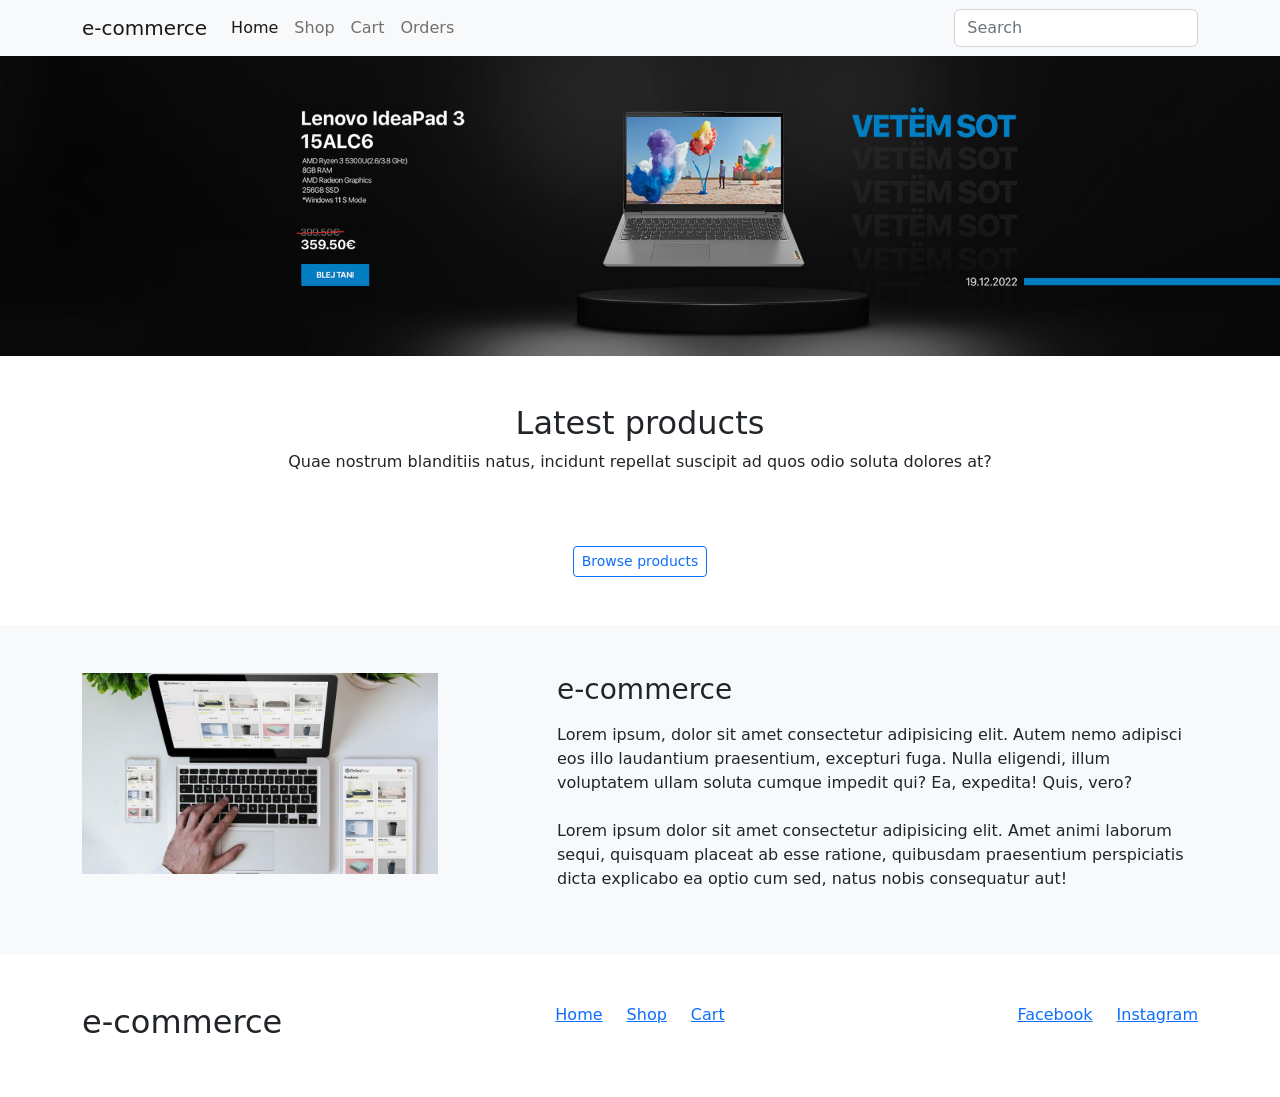
<file: index.html>
<!DOCTYPE html>
<html lang="en">
<head>
    <meta charset="UTF-8">
    <meta http-equiv="X-UA-Compatible" content="IE=edge">
    <meta name="viewport" content="width=device-width, initial-scale=1.0">
    <title>Home | e-commerce</title>
    <link rel="stylesheet" href="./assets/css/bootstrap.min.css" />
    <style>
        .card img {
            width: auto !important;
            height: 150px;
            display: block;
            margin: 0 auto;
        }

        .card h5 {
            line-height: 35px;
            height: 64px;
            overflow: hidden;
        }

        .card .description {
            margin-top: 15px;
            display: inline-block;
        }
    </style>
</head>
<body>
    <nav class="navbar navbar-expand-lg bg-light">
        <div class="container">
          <a class="navbar-brand" href="#">e-commerce</a>
          <button class="navbar-toggler" type="button" data-bs-toggle="collapse" data-bs-target="#navbarSupportedContent" aria-controls="navbarSupportedContent" aria-expanded="false" aria-label="Toggle navigation">
            <span class="navbar-toggler-icon"></span>
          </button>
          <div class="collapse navbar-collapse" id="navbarSupportedContent">
            <ul class="navbar-nav me-auto mb-2 mb-lg-0">
              <li class="nav-item">
                <a class="nav-link active" aria-current="page" href="index.html">Home</a>
              </li>
              <li class="nav-item">
                <a class="nav-link" href="shop.html">Shop</a>
              </li>
              <li class="nav-item">
                <a class="nav-link" href="cart.html">Cart</a>
              </li>
              <li class="nav-item">
                <a class="nav-link" href="orders.html">Orders</a>
              </li>
            </ul>
            <input class="form-control w-25" type="search" id="search" placeholder="Search" aria-label="Search" />
          </div>
        </div>
    </nav>

    <div id="carouselExampleSlidesOnly" class="carousel slide" data-bs-ride="carousel">
        <div class="carousel-inner">
          <div class="carousel-item active">
            <img src="./assets/img/slides/1.jpg" class="d-block w-100" alt="...">
          </div>
          <div class="carousel-item">
            <img src="./assets/img/slides/2.jpg" class="d-block w-100" alt="...">
          </div>
          <div class="carousel-item">
            <img src="./assets/img/slides/3.jpg" class="d-block w-100" alt="...">
          </div>
        </div>
    </div>

    <section class="products my-5">
        <div class="container">
            <h2 class="text-center">Latest products</h2>
            <p class="text-center mb-5">
                Quae nostrum blanditiis natus, incidunt repellat suscipit ad quos odio soluta dolores at? 
            </p>
            <div class="row" id="products">
            </div>
            <div class="text-center mt-4">
                <a href="shop.html" class="btn btn-sm btn-outline-primary">Browse products</a>
            </div>
        </div>
    </section>

    <section class="about-us bg-light py-5">
        <div class="container">
            <div class="row">
                <div class="col-xl-4 col-lg-4 col-md-4 col-sm-12">
                    <img src="./assets/img/about-us.jpg" class="img-fluid" alt="e-commerce" />
                </div>
                <div class="col-xl-7 offset-xl-1 col-lg-7 offset-lg-1 col-md-7 offset-md-1 col-sm-12 offset-sm-0">
                    <h3>e-commerce</h3>
                    <p class="py-2">
                        Lorem ipsum, dolor sit amet consectetur adipisicing elit. Autem nemo adipisci eos illo laudantium praesentium, excepturi fuga. Nulla eligendi, illum voluptatem ullam soluta cumque impedit qui? Ea, expedita! Quis, vero?
                    </p>
                    <p>
                        Lorem ipsum dolor sit amet consectetur adipisicing elit. Amet animi laborum sequi, quisquam placeat ab esse ratione, quibusdam praesentium perspiciatis dicta explicabo ea optio cum sed, natus nobis consequatur aut!
                    </p>
                </div>
            </div>
        </div>
    </section>

    <footer class="py-5">
        <div class="container">
            <div class="row">
                <div class="col-xl-4 col-lg-4 col-md-4 col-sm-12">
                    <h2>e-commerce</h2>
                </div>
                <div class="col-xl-4 col-lg-4 col-md-4 col-sm-12 d-flex justify-content-center">
                    <ul class="nav">
                        <li class="nav-item"><a href="index.html">Home</a></li>
                        <li class="nav-item mx-4"><a href="shop.html">Shop</a></li>
                        <li class="nav-item"><a href="cart.html">Cart</a></li>
                    </ul>
                </div>
                <div class="col-xl-4 col-lg-4 col-md-4 col-sm-12 d-flex justify-content-end">
                    <ul class="nav">
                        <li class="nav-item"><a href="#">Facebook</a></li>
                        <li class="nav-item ms-4"><a href="#">Instagram</a></li>
                    </ul>
                </div>
            </div>
        </div>
    </footer>

    <script src="./assets/js/bootstrap.bundle.min.js"></script>
    <script type="module">
        import {getProducts} from './modules/Products.js'
        const products_div = document.getElementById('products')
        
        getProducts(products_div, {limit: 4, sort: null})

        document.querySelector('#search').addEventListener('keyup', e => {
          e.preventDefault()

          switch(e.keyCode) {
            case 13:
              window.location.href = `http://127.0.0.1:5500/shop.html?keyword=${e.target.value}`
              break
          }
        })
    </script>
</body>
</html>
</file>
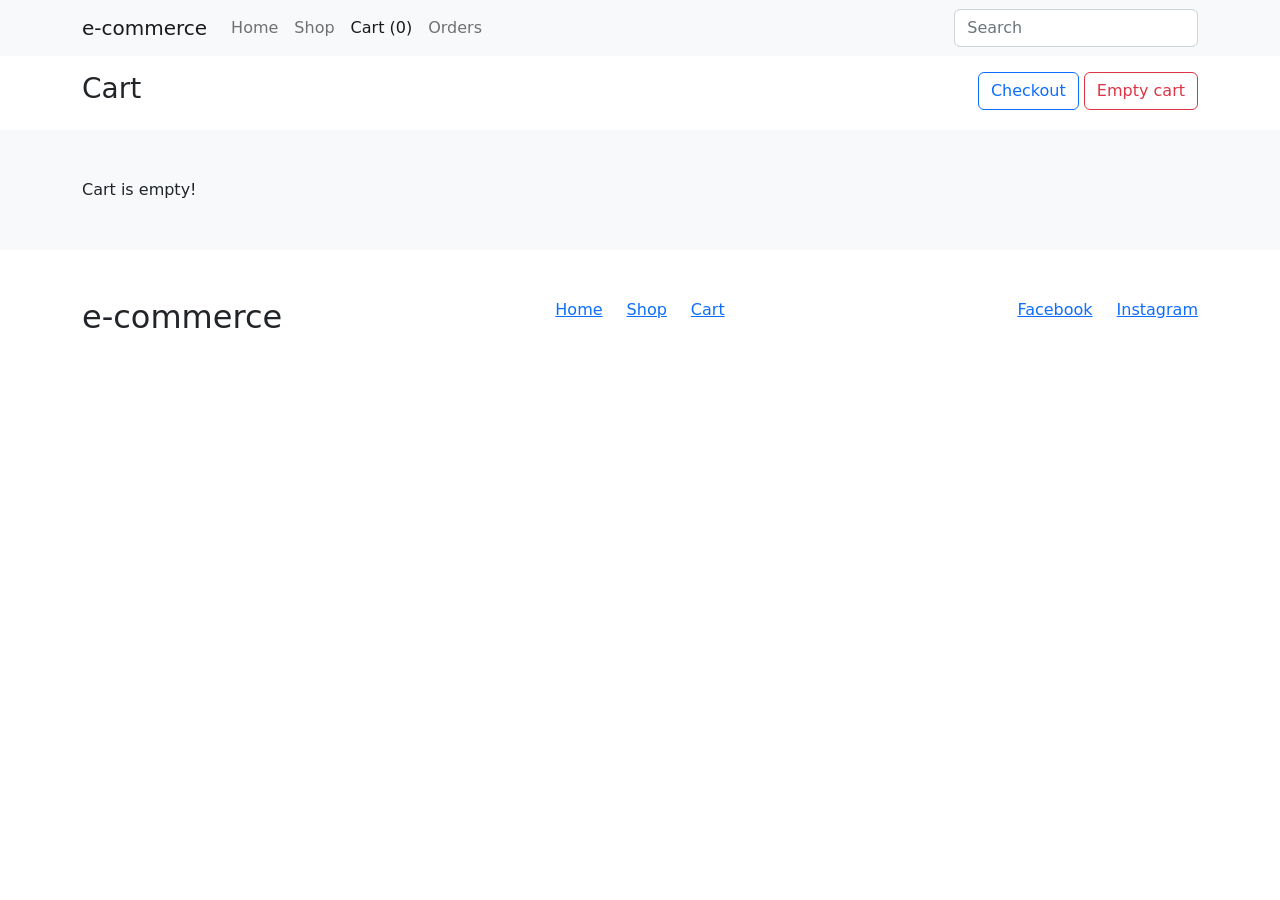
<file: cart.html>
<!DOCTYPE html>
<html lang="en">
<head>
    <meta charset="UTF-8">
    <meta http-equiv="X-UA-Compatible" content="IE=edge">
    <meta name="viewport" content="width=device-width, initial-scale=1.0">
    <title>Cart | e-commerce</title>
    <link rel="stylesheet" href="./assets/css/bootstrap.min.css" />
    <style>
        .card {
            overflow: hidden;
        }

        .card img {
            width: auto !important;
            height: 120px;
            display: block;
            margin: 0 auto;
        }

        .card h5 {
            line-height: 32px;
            height: 64px;
            overflow: hidden;
        }

        .card .description {
            margin-top: 15px;
            display: inline-block;
        }
    </style>
</head>
<body>
    <nav class="navbar navbar-expand-lg bg-light">
        <div class="container">
          <a class="navbar-brand" href="#">e-commerce</a>
          <button class="navbar-toggler" type="button" data-bs-toggle="collapse" data-bs-target="#navbarSupportedContent" aria-controls="navbarSupportedContent" aria-expanded="false" aria-label="Toggle navigation">
            <span class="navbar-toggler-icon"></span>
          </button>
          <div class="collapse navbar-collapse" id="navbarSupportedContent">
            <ul class="navbar-nav me-auto mb-2 mb-lg-0">
              <li class="nav-item">
                <a class="nav-link" aria-current="page" href="index.html">Home</a>
              </li>
              <li class="nav-item">
                <a class="nav-link" href="shop.html">Shop</a>
              </li>
              <li class="nav-item">
                <a class="nav-link active" href="cart.html" id="cart-lbl">Cart</a>
              </li>
              <li class="nav-item">
                <a class="nav-link" href="orders.html">Orders</a>
              </li>
            </ul>
            <input class="form-control w-25" id="search" type="search" placeholder="Search" aria-label="Search">
          </div>
        </div>
    </nav>

    <section class="filters py-3">
        <div class="container d-md-flex justify-content-md-between">
            <h3>Cart</h3>
            <div>
                <button class="btn bnt-sm btn-outline-primary" id="checkout" data-bs-toggle="modal" data-bs-target="#checkoutModal">Checkout</button>
                <button class="btn bnt-sm btn-outline-danger" id="empty-cart">Empty cart</button>
            </div>
        </div>
    </section>

    <section class="cart bg-light py-5">
        <div class="container">
            <div class="table-responsive" id="cart-items">
            </div>
        </div>
    </section>

    <footer class="py-5">
        <div class="container">
            <div class="row">
                <div class="col-xl-4 col-lg-4 col-md-4 col-sm-12">
                    <h2>e-commerce</h2>
                </div>
                <div class="col-xl-4 col-lg-4 col-md-4 col-sm-12 d-md-flex justify-content-md-center">
                    <ul class="nav">
                        <li class="nav-item"><a href="index.html">Home</a></li>
                        <li class="nav-item mx-4"><a href="shop.html">Shop</a></li>
                        <li class="nav-item"><a href="cart.html">Cart</a></li>
                    </ul>
                </div>
                <div class="col-xl-4 col-lg-4 col-md-4 col-sm-12 d-md-flex justify-content-md-end">
                    <ul class="nav">
                        <li class="nav-item"><a href="#">Facebook</a></li>
                        <li class="nav-item ms-4"><a href="#">Instagram</a></li>
                    </ul>
                </div>
            </div>
        </div>
    </footer>

    <!-- Modal -->
    <div class="modal fade" id="checkoutModal" tabindex="-1" aria-labelledby="checkoutModalLabel" aria-hidden="true">
        <div class="modal-dialog">
        <div class="modal-content">
            <div class="modal-header">
            <h1 class="modal-title fs-5" id="checkoutModalLabel">Checkout</h1>
            <button type="button" class="btn-close" data-bs-dismiss="modal" aria-label="Close"></button>
            </div>
            <form action="#" id="checkout_frm">
            <div class="modal-body">
                <div class="form-group mb-3">
                    <input type="text" name="fullname" id="fullname" required placeholder="Fullname" class="form-control" />
                </div>
                <div class="form-group mb-3">
                    <input type="text" name="phone" id="phone" required placeholder="Phone" class="form-control" />
                </div>
                <div class="form-group mb-3">
                    <input type="email" name="email" id="email" required placeholder="Email" class="form-control" />
                </div>
                <div class="form-group mb-3">
                    <textarea name="address" id="address" required class="form-control" placeholder="Address"></textarea> 
                </div>
            </div>
            <div class="modal-footer">
                <button type="button" class="btn btn-secondary" data-bs-dismiss="modal">Close</button>
                <button type="submit" class="btn btn-primary">Submit</button>
            </div>
            </form>
        </div>
        </div>
    </div>

    <script src="./assets/js/bootstrap.bundle.min.js"></script>
    <script type="module">
        import {getCartItems, add, remove, empty, checkout} from './modules/Cart.js'
        
        const search_input = document.querySelector('#search')
        const empty_cart_btn = document.querySelector('#empty-cart')
        const checkout_frm = document.querySelector('#checkout_frm')

        const cart = getCartItems()

        document.querySelector('#cart-lbl').innerHTML = `Cart (${cart.length})`

        if(cart.length > 0) {
            let cart_html = `
            <table class="table table-bordered">
                <tr>
                    <th>#</th>
                    <th>Title</th>
                    <th>Price</th>
                </tr>
            `

            cart.forEach(item => {
                cart_html += `
                <tr>
                    <td>${item.id}</td>
                    <td>${item.title}</td>
                    <td>${item.qty}</td>
                    <td>${item.price.toFixed(2)} EUR</td>
                    <td>${(item.price * item.qty).toFixed(2)} EUR</td>
                </td>
                `
            })

            cart_html += '</table>'

            document.querySelector('#cart-items').innerHTML = cart_html
        } else {
            document.querySelector('#cart-items').innerHTML = 'Cart is empty!'
        }


        empty_cart_btn.addEventListener('click', e => {
            e.preventDefault()
            empty()
            window.location.href = `http://127.0.0.1:5500/cart.html`
        })
        

        search_input.addEventListener('keyup', e => {
          e.preventDefault()

          switch(e.keyCode) {
            case 13:
              window.location.href = `http://127.0.0.1:5500/shop.html?keyword=${e.target.value}`
              break
          }
        })

        function isLoggedIn() {
            const is_loggedin = localStorage.getItem('is_loggedin') ?? 0
            return Boolean(is_loggedin)
        }

        checkout_frm.addEventListener('submit', e => {
            e.preventDefault()

            const form = e.target.elements

            const data = {
                'fullname': form['fullname'].value,
                'email': form['email'].value,
                'phone': form['phone'].value,
                'address': form['address'].value
            }

            if(isLoggedIn()) {
                data.user = localStorage.getItem('email')
                
                if(checkout(data)) {
                    window.location.href = 'orders.html'
                } else {
                    alert('Something want wrong!')
                }
            } else {
                alert('Please login first!')
            }
        })
    </script>
</body>
</html>
</file>
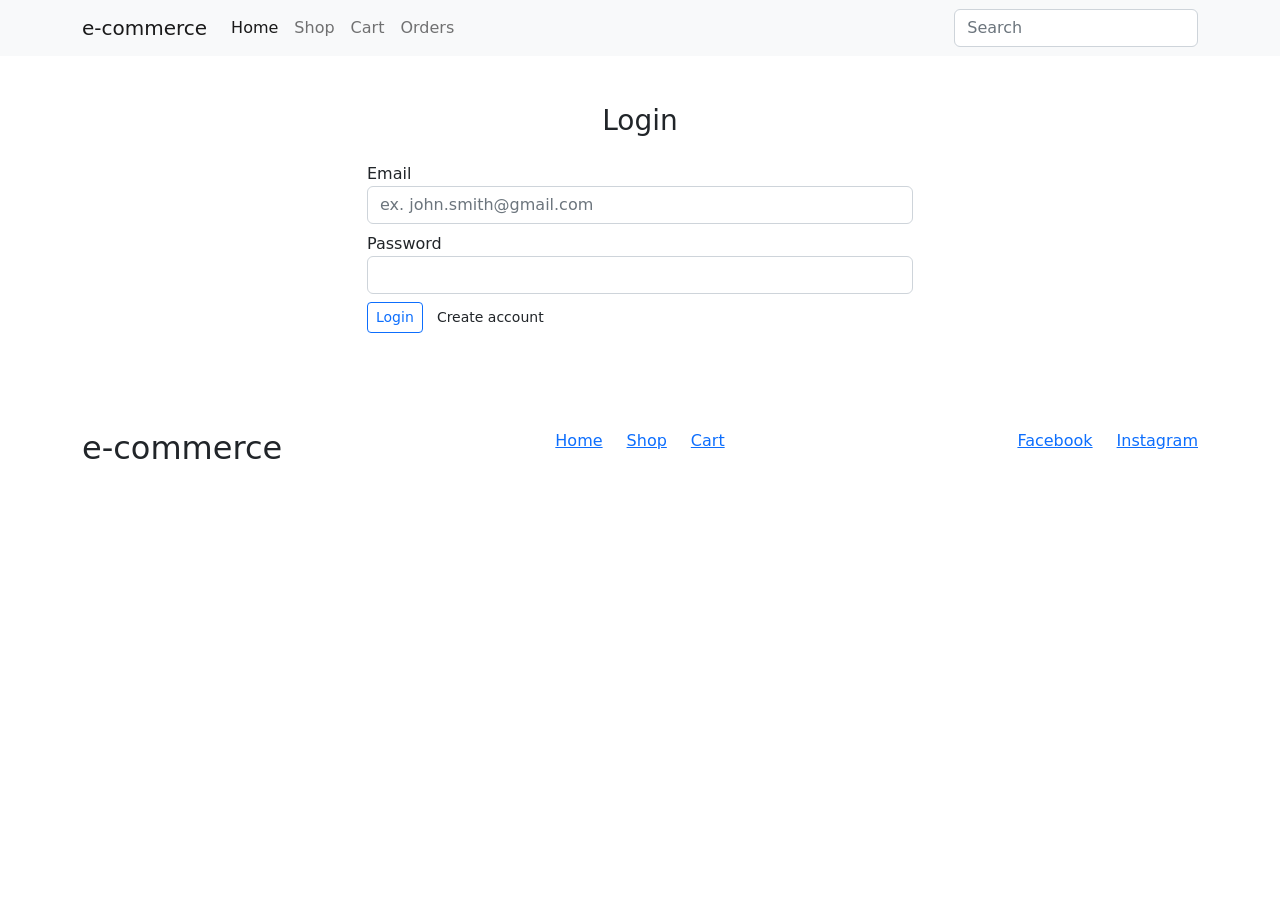
<file: login.html>
<!DOCTYPE html>
<html lang="en">
<head>
    <meta charset="UTF-8">
    <meta http-equiv="X-UA-Compatible" content="IE=edge">
    <meta name="viewport" content="width=device-width, initial-scale=1.0">
    <title>Home | e-commerce</title>
    <link rel="stylesheet" href="./assets/css/bootstrap.min.css" />
    <style>
        .card img {
            width: auto !important;
            height: 150px;
            display: block;
            margin: 0 auto;
        }

        .card h5 {
            line-height: 32px;
            height: 64px;
            overflow: hidden;
        }

        .card .description {
            margin-top: 15px;
            display: inline-block;
        }
    </style>
</head>
<body>
    <nav class="navbar navbar-expand-lg bg-light">
        <div class="container">
          <a class="navbar-brand" href="#">e-commerce</a>
          <button class="navbar-toggler" type="button" data-bs-toggle="collapse" data-bs-target="#navbarSupportedContent" aria-controls="navbarSupportedContent" aria-expanded="false" aria-label="Toggle navigation">
            <span class="navbar-toggler-icon"></span>
          </button>
          <div class="collapse navbar-collapse" id="navbarSupportedContent">
            <ul class="navbar-nav me-auto mb-2 mb-lg-0">
              <li class="nav-item">
                <a class="nav-link active" aria-current="page" href="index.html">Home</a>
              </li>
              <li class="nav-item">
                <a class="nav-link" href="shop.html">Shop</a>
              </li>
              <li class="nav-item">
                <a class="nav-link" href="cart.html">Cart</a>
              </li>
              <li class="nav-item">
                <a class="nav-link" href="orders.html">Orders</a>
              </li>
            </ul>
            <input class="form-control w-25" type="search" id="search" placeholder="Search" aria-label="Search" />
          </div>
        </div>
    </nav>

    <section class="login py-5">
        <div class="container">
            <h3 class="text-center mb-4">Login</h3>
            <div class="row">
                <div class="col-xl-6 offset-xl-3 col-lg-6 offset-lg-3 col-md-6 offset-md-3 col-sm-12 offset-sm-0">
                    <form action="#" id="login_frm">
                        <div class="form-group mb-2">
                            <label for="email">Email</label>
                            <input type="email" name="email" id="email" required class="form-control" placeholder="ex. john.smith@gmail.com" />
                        </div>
                        <div class="form-group mb-2">
                            <label for="password">Password</label>
                            <input type="password" name="password" id="password" pattern="[a-zA-Z0-9]{6,}" required class="form-control" />
                        </div>
                        <button type="submit" class="btn btn-sm btn-outline-primary">Login</button>
                        <a href="register.html" class="btn btn-sm btn-outline-link">Create account</a>
                    </form>
                </div>
            </div>
        </div>
    </section>

    <footer class="py-5">
        <div class="container">
            <div class="row">
                <div class="col-xl-4 col-lg-4 col-md-4 col-sm-12">
                    <h2>e-commerce</h2>
                </div>
                <div class="col-xl-4 col-lg-4 col-md-4 col-sm-12 d-flex justify-content-center">
                    <ul class="nav">
                        <li class="nav-item"><a href="index.html">Home</a></li>
                        <li class="nav-item mx-4"><a href="shop.html">Shop</a></li>
                        <li class="nav-item"><a href="cart.html">Cart</a></li>
                    </ul>
                </div>
                <div class="col-xl-4 col-lg-4 col-md-4 col-sm-12 d-flex justify-content-end">
                    <ul class="nav">
                        <li class="nav-item"><a href="#">Facebook</a></li>
                        <li class="nav-item ms-4"><a href="#">Instagram</a></li>
                    </ul>
                </div>
            </div>
        </div>
    </footer>

    <script src="./assets/js/bootstrap.bundle.min.js"></script>
    <script type="module">
        import {login} from './modules/Auth.js'
        const login_frm = document.querySelector('#login_frm')

        login_frm.addEventListener('submit', e => {
            e.preventDefault()
            const form = e.target.elements

            const data = {
                'email': form['email'].value,
                'password': form['password'].value
            }

            console.log(data)

            if(login(data)) {
                localStorage.setItem('email', form['email'].value)
                localStorage.setItem('is_loggedin', 1)
                window.location.href = 'orders.html'
            } else {
                alert('Incorrect credentials!')
            }
        })
    </script>
</body>
</html>
</file>
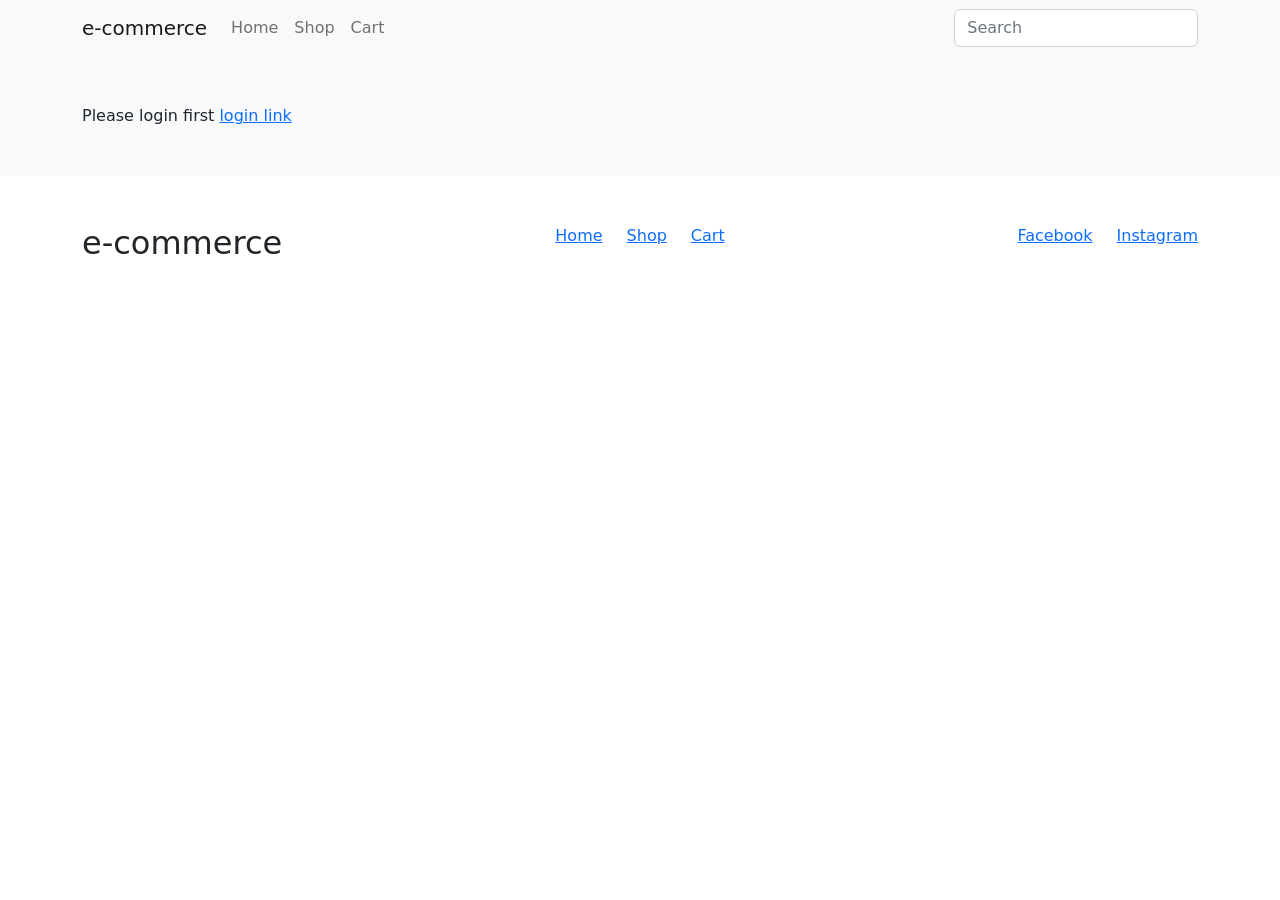
<file: orders.html>
<!DOCTYPE html>
<html lang="en">
<head>
    <meta charset="UTF-8">
    <meta http-equiv="X-UA-Compatible" content="IE=edge">
    <meta name="viewport" content="width=device-width, initial-scale=1.0">
    <title>Cart | e-commerce</title>
    <link rel="stylesheet" href="./assets/css/bootstrap.min.css" />
    <style>
        .card {
            overflow: hidden;
        }

        .card img {
            width: auto !important;
            height: 120px;
            display: block;
            margin: 0 auto;
        }

        .card h5 {
            line-height: 32px;
            height: 64px;
            overflow: hidden;
        }

        .card .description {
            margin-top: 15px;
            display: inline-block;
        }
    </style>
</head>
<body>
    <nav class="navbar navbar-expand-lg bg-light">
        <div class="container">
          <a class="navbar-brand" href="#">e-commerce</a>
          <button class="navbar-toggler" type="button" data-bs-toggle="collapse" data-bs-target="#navbarSupportedContent" aria-controls="navbarSupportedContent" aria-expanded="false" aria-label="Toggle navigation">
            <span class="navbar-toggler-icon"></span>
          </button>
          <div class="collapse navbar-collapse" id="navbarSupportedContent">
            <ul class="navbar-nav me-auto mb-2 mb-lg-0">
              <li class="nav-item">
                <a class="nav-link" aria-current="page" href="index.html">Home</a>
              </li>
              <li class="nav-item">
                <a class="nav-link" href="shop.html">Shop</a>
              </li>
              <li class="nav-item">
                <a class="nav-link" href="cart.html" id="cart-lbl">Cart</a>
              </li>
              <li class="nav-item dropdown d-none" id="dashboard-item">
                <a class="nav-link dropdown-toggle" href="#" role="button" data-bs-toggle="dropdown" aria-expanded="false">
                  Dashboard
                </a>
                <ul class="dropdown-menu">
                  <li><a class="dropdown-item" href="orders.html">Orders</a></li>
                  <li><a class="dropdown-item" href="#" id="sign-out">Sign out</a></li>
                </ul>
              </li>
            </ul>
            <input class="form-control w-25" id="search" type="search" placeholder="Search" aria-label="Search">
          </div>
        </div>
    </nav>


    <section class="orders bg-light py-5">
        <div class="container">
            <div class="table-responsive" id="orders-table">
            </div>
        </div>
    </section>

    <footer class="py-5">
        <div class="container">
            <div class="row">
                <div class="col-xl-4 col-lg-4 col-md-4 col-sm-12">
                    <h2>e-commerce</h2>
                </div>
                <div class="col-xl-4 col-lg-4 col-md-4 col-sm-12 d-md-flex justify-content-md-center">
                    <ul class="nav">
                        <li class="nav-item"><a href="index.html">Home</a></li>
                        <li class="nav-item mx-4"><a href="shop.html">Shop</a></li>
                        <li class="nav-item"><a href="cart.html">Cart</a></li>
                    </ul>
                </div>
                <div class="col-xl-4 col-lg-4 col-md-4 col-sm-12 d-md-flex justify-content-md-end">
                    <ul class="nav">
                        <li class="nav-item"><a href="#">Facebook</a></li>
                        <li class="nav-item ms-4"><a href="#">Instagram</a></li>
                    </ul>
                </div>
            </div>
        </div>
    </footer>


    <script src="./assets/js/bootstrap.bundle.min.js"></script>
    <script type="module">
        import {getOrders} from './modules/Cart.js'
        
        const search_input = document.querySelector('#search')
        const signout_btn = document.querySelector('#sign-out')
        const is_loggedin = localStorage.getItem('is_loggedin')
        const dashboard_item = document.querySelector('#dashboard-item')

        if(is_loggedin === null) {
            dashboard_item.style.display = 'none'
            alert('Please login to view your orders')
        } else {
            dashboard_item.style.display = 'block'
        }

        const orders = getOrders().filter(order => order.user === localStorage.getItem('email'))

        if(orders.length > 0) {
            let orders_html = `
            <table class="table table-bordered">
                <tr>
                    <th>Fullname</th>
                    <th>Email</th>
                    <th>Phone</th>
                    <th>Address</th>
                    <th>Total</th>
                </tr>
            `

            orders.forEach(item => {
                orders_html += `
                <tr>
                    <td>${item.fullname}</td>
                    <td>${item.email}</td>
                    <td>${item.phone}</td>
                    <td>${item.address}</td>
                    <td>${item.total.toFixed(2)} EUR</td>
                </td>
                `
            })

            orders_html += '</table>'

            document.querySelector('#orders-table').innerHTML = orders_html
        } else {
            const message = `
                ${is_loggedin === null ? 'Please login first <a href="login.html">login link</a>' : ''}
                ${(is_loggedin !== null && orders.length == 0) ? '0 Orders' : ''}
            `
            document.querySelector('#orders-table').innerHTML = message
        }

        search_input.addEventListener('keyup', e => {
          e.preventDefault()

          switch(e.keyCode) {
            case 13:
              window.location.href = `http://127.0.0.1:5500/shop.html?keyword=${e.target.value}`
              break
          }
        })

        signout_btn.addEventListener('click', e => {
            e.preventDefault()
            localStorage.removeItem('email')
            localStorage.removeItem('is_loggedin')
            window.location.href = 'index.html'
        })
    </script>
</body>
</html>
</file>
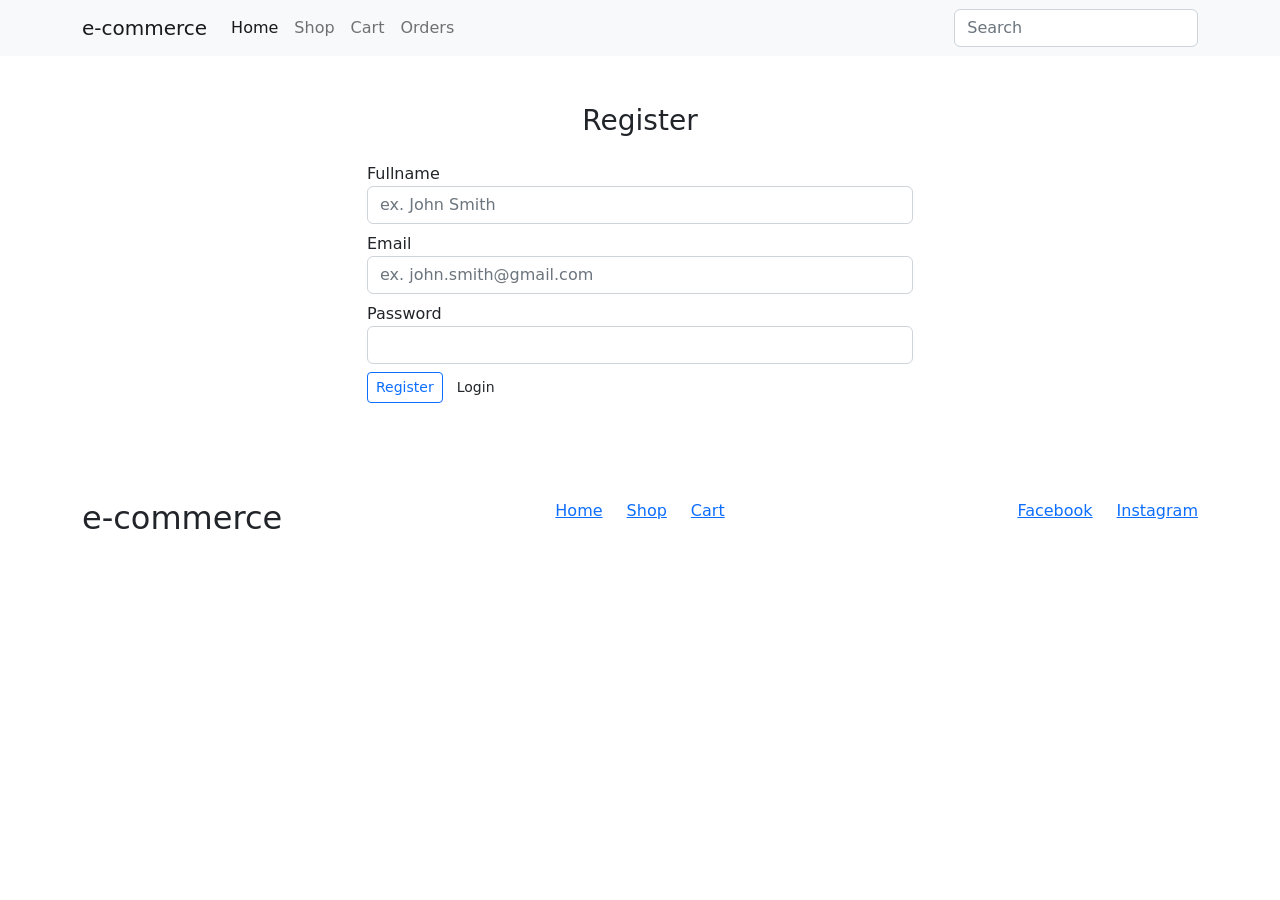
<file: register.html>
<!DOCTYPE html>
<html lang="en">
<head>
    <meta charset="UTF-8">
    <meta http-equiv="X-UA-Compatible" content="IE=edge">
    <meta name="viewport" content="width=device-width, initial-scale=1.0">
    <title>Home | e-commerce</title>
    <link rel="stylesheet" href="./assets/css/bootstrap.min.css" />
    <style>
        .card img {
            width: auto !important;
            height: 150px;
            display: block;
            margin: 0 auto;
        }

        .card h5 {
            line-height: 32px;
            height: 64px;
            overflow: hidden;
        }

        .card .description {
            margin-top: 15px;
            display: inline-block;
        }
    </style>
</head>
<body>
    <nav class="navbar navbar-expand-lg bg-light">
        <div class="container">
          <a class="navbar-brand" href="#">e-commerce</a>
          <button class="navbar-toggler" type="button" data-bs-toggle="collapse" data-bs-target="#navbarSupportedContent" aria-controls="navbarSupportedContent" aria-expanded="false" aria-label="Toggle navigation">
            <span class="navbar-toggler-icon"></span>
          </button>
          <div class="collapse navbar-collapse" id="navbarSupportedContent">
            <ul class="navbar-nav me-auto mb-2 mb-lg-0">
              <li class="nav-item">
                <a class="nav-link active" aria-current="page" href="index.html">Home</a>
              </li>
              <li class="nav-item">
                <a class="nav-link" href="shop.html">Shop</a>
              </li>
              <li class="nav-item">
                <a class="nav-link" href="cart.html">Cart</a>
              </li>
              <li class="nav-item">
                <a class="nav-link" href="orders.html">Orders</a>
              </li>
            </ul>
            <input class="form-control w-25" type="search" id="search" placeholder="Search" aria-label="Search" />
          </div>
        </div>
    </nav>

    <section class="register py-5">
        <div class="container">
            <h3 class="text-center mb-4">Register</h3>
            <div class="row">
                <div class="col-xl-6 offset-xl-3 col-lg-6 offset-lg-3 col-md-6 offset-md-3 col-sm-12 offset-sm-0">
                    <form action="#" id="register_frm">
                        <div class="form-group mb-2">
                            <label for="fullname">Fullname</label>
                            <input type="text" name="fullname" id="fullname" required class="form-control" placeholder="ex. John Smith" />
                        </div>
                        <div class="form-group mb-2">
                            <label for="email">Email</label>
                            <input type="email" name="email" id="email" required class="form-control" placeholder="ex. john.smith@gmail.com" />
                        </div>
                        <div class="form-group mb-2">
                            <label for="password">Password</label>
                            <input type="password" name="password" id="password" pattern="[a-zA-Z0-9]{6,}" required class="form-control" />
                        </div>
                        <button type="submit" class="btn btn-sm btn-outline-primary">Register</button>
                        <a href="login.html" class="btn btn-sm btn-outline-link">Login</a>
                    </form>
                </div>
            </div>
        </div>
    </section>

    <footer class="py-5">
        <div class="container">
            <div class="row">
                <div class="col-xl-4 col-lg-4 col-md-4 col-sm-12">
                    <h2>e-commerce</h2>
                </div>
                <div class="col-xl-4 col-lg-4 col-md-4 col-sm-12 d-flex justify-content-center">
                    <ul class="nav">
                        <li class="nav-item"><a href="index.html">Home</a></li>
                        <li class="nav-item mx-4"><a href="shop.html">Shop</a></li>
                        <li class="nav-item"><a href="cart.html">Cart</a></li>
                    </ul>
                </div>
                <div class="col-xl-4 col-lg-4 col-md-4 col-sm-12 d-flex justify-content-end">
                    <ul class="nav">
                        <li class="nav-item"><a href="#">Facebook</a></li>
                        <li class="nav-item ms-4"><a href="#">Instagram</a></li>
                    </ul>
                </div>
            </div>
        </div>
    </footer>

    <script src="./assets/js/bootstrap.bundle.min.js"></script>
    <script type="module">
        import {register} from './modules/Auth.js'

        const register_frm = document.querySelector('#register_frm')

        register_frm.addEventListener('submit', e => {
            e.preventDefault()
            const form = e.target.elements

            const user = {
                'fullname': form['fullname'].value,
                'email': form['email'].value,
                'password': form['password'].value
            }

            if(register(user))
                window.location.href = 'login.html'
            else
                alert('User exists or invalid data!')
        })
    </script>
</body>
</html>
</file>
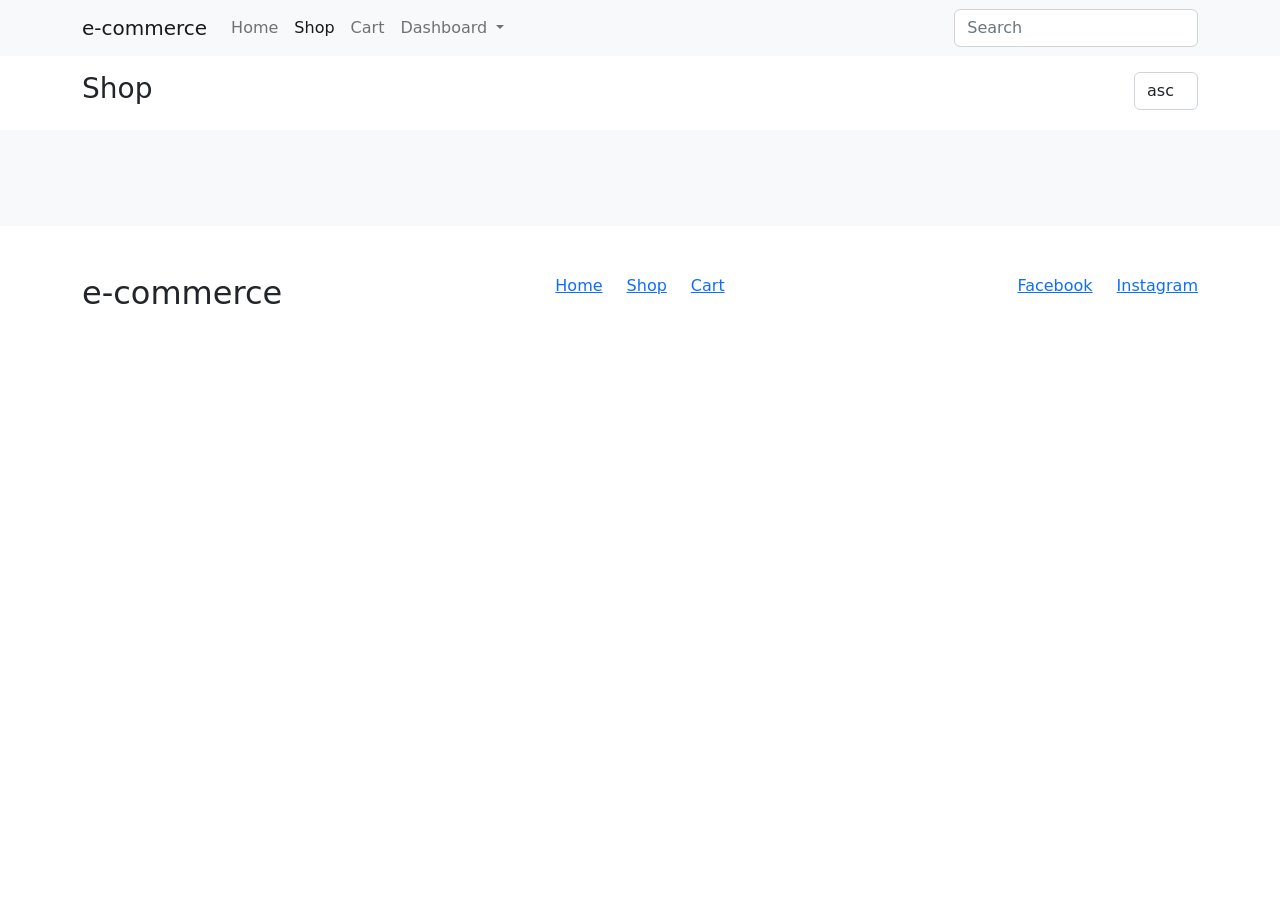
<file: shop.html>
<!DOCTYPE html>
<html lang="en">
<head>
    <meta charset="UTF-8">
    <meta http-equiv="X-UA-Compatible" content="IE=edge">
    <meta name="viewport" content="width=device-width, initial-scale=1.0">
    <title>Shop | e-commerce</title>
    <link rel="stylesheet" href="./assets/css/bootstrap.min.css" />
    <style>
        .card {
            overflow: hidden;
        }

        .card img {
            width: auto !important;
            height: 120px;
            display: block;
            margin: 0 auto;
        }

        .card h5 {
            line-height: 32px;
            height: 64px;
            overflow: hidden;
        }

        .card .description {
            margin-top: 15px;
            display: inline-block;
        }
    </style>
</head>
<body>
    <nav class="navbar navbar-expand-lg bg-light">
        <div class="container">
          <a class="navbar-brand" href="#">e-commerce</a>
          <button class="navbar-toggler" type="button" data-bs-toggle="collapse" data-bs-target="#navbarSupportedContent" aria-controls="navbarSupportedContent" aria-expanded="false" aria-label="Toggle navigation">
            <span class="navbar-toggler-icon"></span>
          </button>
          <div class="collapse navbar-collapse" id="navbarSupportedContent">
            <ul class="navbar-nav me-auto mb-2 mb-lg-0">
              <li class="nav-item">
                <a class="nav-link" aria-current="page" href="index.html">Home</a>
              </li>
              <li class="nav-item">
                <a class="nav-link active" href="shop.html">Shop</a>
              </li>
              <li class="nav-item">
                <a class="nav-link" href="cart.html">Cart</a>
              </li>
              <li class="nav-item dropdown">
                <a class="nav-link dropdown-toggle" href="#" role="button" data-bs-toggle="dropdown" aria-expanded="false">
                  Dashboard
                </a>
                <ul class="dropdown-menu">
                    <li><a class="dropdown-item" href="orders.html">Orders</a></li>
                  <li><a class="dropdown-item" href="#">Sign out</a></li>
                </ul>
              </li>
            </ul>
            <input class="form-control w-25" id="search" type="search" placeholder="Search" aria-label="Search">
          </div>
        </div>
    </nav>

    <section class="filters py-3">
        <div class="container d-md-flex justify-content-md-between">
            <h3>Shop</h3>
            <form action="#" id="filter-form">
                <select name="filter" id="filter" class="form-control">
                    <option value="asc" selected>asc</option>
                    <option value="desc">desc</option>
                </select>
            </form>
        </div>
    </section>

    <section class="products bg-light py-5">
        <div class="container">
            <div class="row" id="products">
            </div>
        </div>
    </section>

    <footer class="py-5">
        <div class="container">
            <div class="row">
                <div class="col-xl-4 col-lg-4 col-md-4 col-sm-12">
                    <h2>e-commerce</h2>
                </div>
                <div class="col-xl-4 col-lg-4 col-md-4 col-sm-12 d-md-flex justify-content-md-center">
                    <ul class="nav">
                        <li class="nav-item"><a href="index.html">Home</a></li>
                        <li class="nav-item mx-4"><a href="shop.html">Shop</a></li>
                        <li class="nav-item"><a href="cart.html">Cart</a></li>
                    </ul>
                </div>
                <div class="col-xl-4 col-lg-4 col-md-4 col-sm-12 d-md-flex justify-content-md-end">
                    <ul class="nav">
                        <li class="nav-item"><a href="#">Facebook</a></li>
                        <li class="nav-item ms-4"><a href="#">Instagram</a></li>
                    </ul>
                </div>
            </div>
        </div>
    </footer>

    <script src="./assets/js/bootstrap.bundle.min.js"></script>
    <script type="module">
        import {getProducts, searchProducts} from './modules/Products.js'
        import getItemFromURL from './modules/Helpers.js'

        const products_div = document.getElementById('products')
        let keyword = getItemFromURL(document.URL, 'keyword')
        const search_input = document.querySelector('#search')
        
        if(keyword !== null && keyword.length > 0) {
            search_input.value = keyword
        }

        console.log(keyword)
        
        if(keyword === null)
            getProducts(products_div, {limit: null, sort: null})
        else
            searchProducts(products_div, keyword)
    

        document.querySelector('select').addEventListener('change', (e) => {
            getProducts(products_div, {limit: null, sort: e.target.value})
        })

        search_input.addEventListener('keyup', e => {
          e.preventDefault()

          switch(e.keyCode) {
            case 13:
              window.location.href = `http://127.0.0.1:5500/shop.html?keyword=${e.target.value}`
              break
          }
        })
    </script>
</body>
</html>
</file>
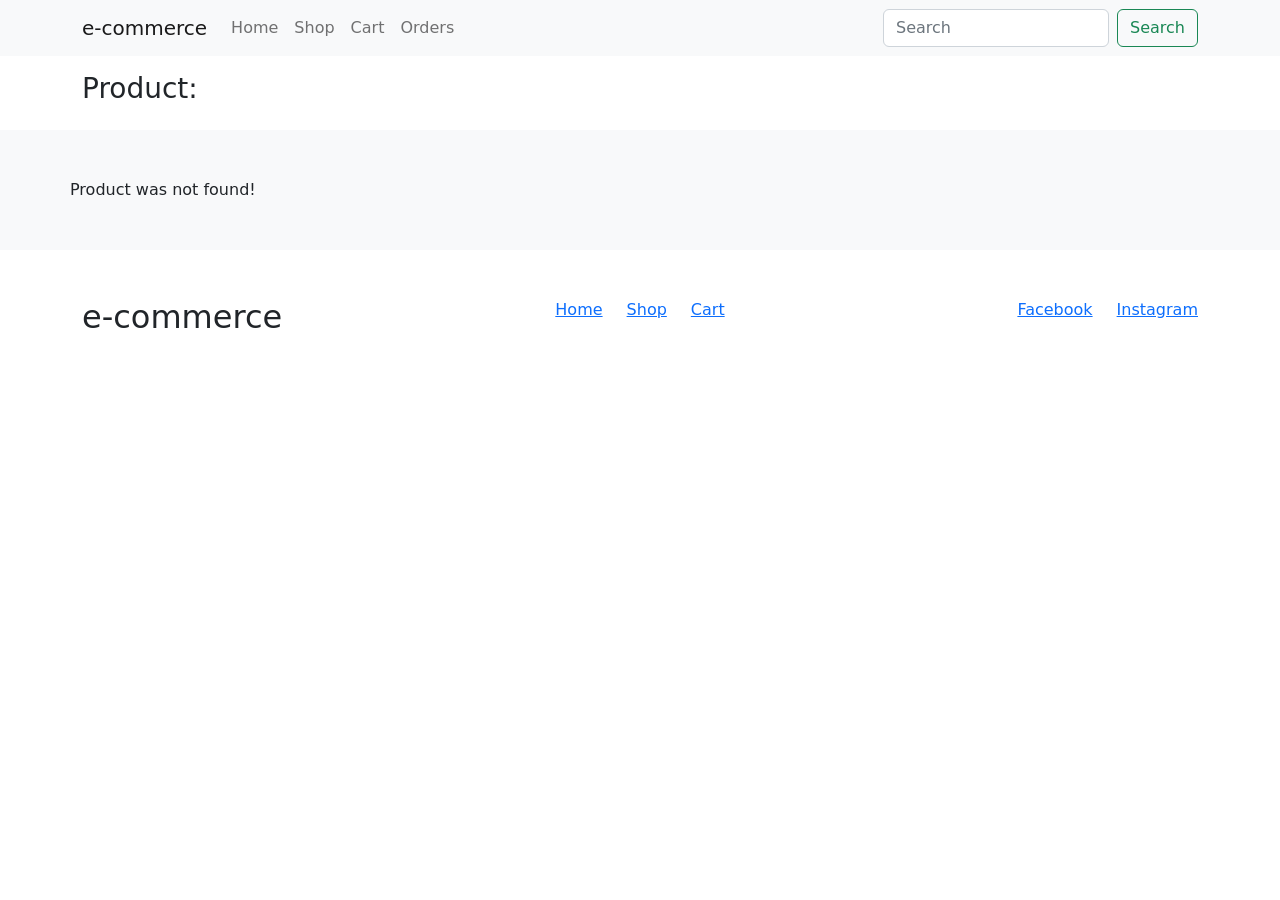
<file: view-product.html>
<!DOCTYPE html>
<html lang="en">
<head>
    <meta charset="UTF-8">
    <meta http-equiv="X-UA-Compatible" content="IE=edge">
    <meta name="viewport" content="width=device-width, initial-scale=1.0">
    <title>Shop | e-commerce</title>
    <link rel="stylesheet" href="./assets/css/bootstrap.min.css" />
    <style>
        .card {
            overflow: hidden;
        }

        .card img {
            width: auto !important;
            height: 120px;
            display: block;
            margin: 0 auto;
        }

        .card h5 {
            line-height: 32px;
            height: 64px;
            overflow: hidden;
        }

        .card .description {
            margin-top: 15px;
            display: inline-block;
        }
    </style>
</head>
<body>
    <nav class="navbar navbar-expand-lg bg-light">
        <div class="container">
          <a class="navbar-brand" href="#">e-commerce</a>
          <button class="navbar-toggler" type="button" data-bs-toggle="collapse" data-bs-target="#navbarSupportedContent" aria-controls="navbarSupportedContent" aria-expanded="false" aria-label="Toggle navigation">
            <span class="navbar-toggler-icon"></span>
          </button>
          <div class="collapse navbar-collapse" id="navbarSupportedContent">
            <ul class="navbar-nav me-auto mb-2 mb-lg-0">
              <li class="nav-item">
                <a class="nav-link" aria-current="page" href="index.html">Home</a>
              </li>
              <li class="nav-item">
                <a class="nav-link" href="shop.html">Shop</a>
              </li>
              <li class="nav-item">
                <a class="nav-link" href="cart.html">Cart</a>
              </li>
              <li class="nav-item">
                <a class="nav-link" href="orders.html">Orders</a>
              </li>
            </ul>
            <form class="d-flex" role="search">
              <input class="form-control me-2" type="search" placeholder="Search" aria-label="Search">
              <button class="btn btn-outline-success" type="submit">Search</button>
            </form>
          </div>
        </div>
    </nav>

    <section class="filters py-3">
        <div class="container d-md-flex justify-content-md-between">
            <h3>Product: <span id="title"></span></h3>
        </div>
    </section>

    <section class="product bg-light py-5">
        <div class="container">
            <div class="row" id="product">
            </div>
        </div>
    </section>

    <footer class="py-5">
        <div class="container">
            <div class="row">
                <div class="col-xl-4 col-lg-4 col-md-4 col-sm-12">
                    <h2>e-commerce</h2>
                </div>
                <div class="col-xl-4 col-lg-4 col-md-4 col-sm-12 d-md-flex justify-content-md-center">
                    <ul class="nav">
                        <li class="nav-item"><a href="index.html">Home</a></li>
                        <li class="nav-item mx-4"><a href="shop.html">Shop</a></li>
                        <li class="nav-item"><a href="cart.html">Cart</a></li>
                    </ul>
                </div>
                <div class="col-xl-4 col-lg-4 col-md-4 col-sm-12 d-md-flex justify-content-md-end">
                    <ul class="nav">
                        <li class="nav-item"><a href="#">Facebook</a></li>
                        <li class="nav-item ms-4"><a href="#">Instagram</a></li>
                    </ul>
                </div>
            </div>
        </div>
    </footer>

    <script src="./assets/js/bootstrap.bundle.min.js"></script>
    <script src="./assets/js/dynamicListener.min.js"></script>
    <script type="module">
        import {getProductByID} from './modules/Products.js'
        import getItemFromURL from './modules/Helpers.js'
        import {add, remove, empty} from './modules/Cart.js'
        
        const id = getItemFromURL(document.URL, 'id')
        const product_div = document.getElementById('product')

        if(id !== null) {
            getProductByID(product_div, id)
        } else {
            product_div.innerHTML = 'Product was not found!'
        }

        function f(e) {
            e.preventDefault()
            console.log('form was submited')
        }

        // addDynamicEventListener(document.body, 'click', '.myClass, li', function (e) {
        addDynamicEventListener(document.body, 'submit', '#add-to-cart', e => {
                e.preventDefault()
                const product_id = e.target.elements[1 ].value
                const qty = e.target.elements[0].value
                add(product_id, qty)
                
                e.target.elements[0].value = 1
                alert('Product was added to cart')
        })

        
    </script>
</body>
</html>
</file>
